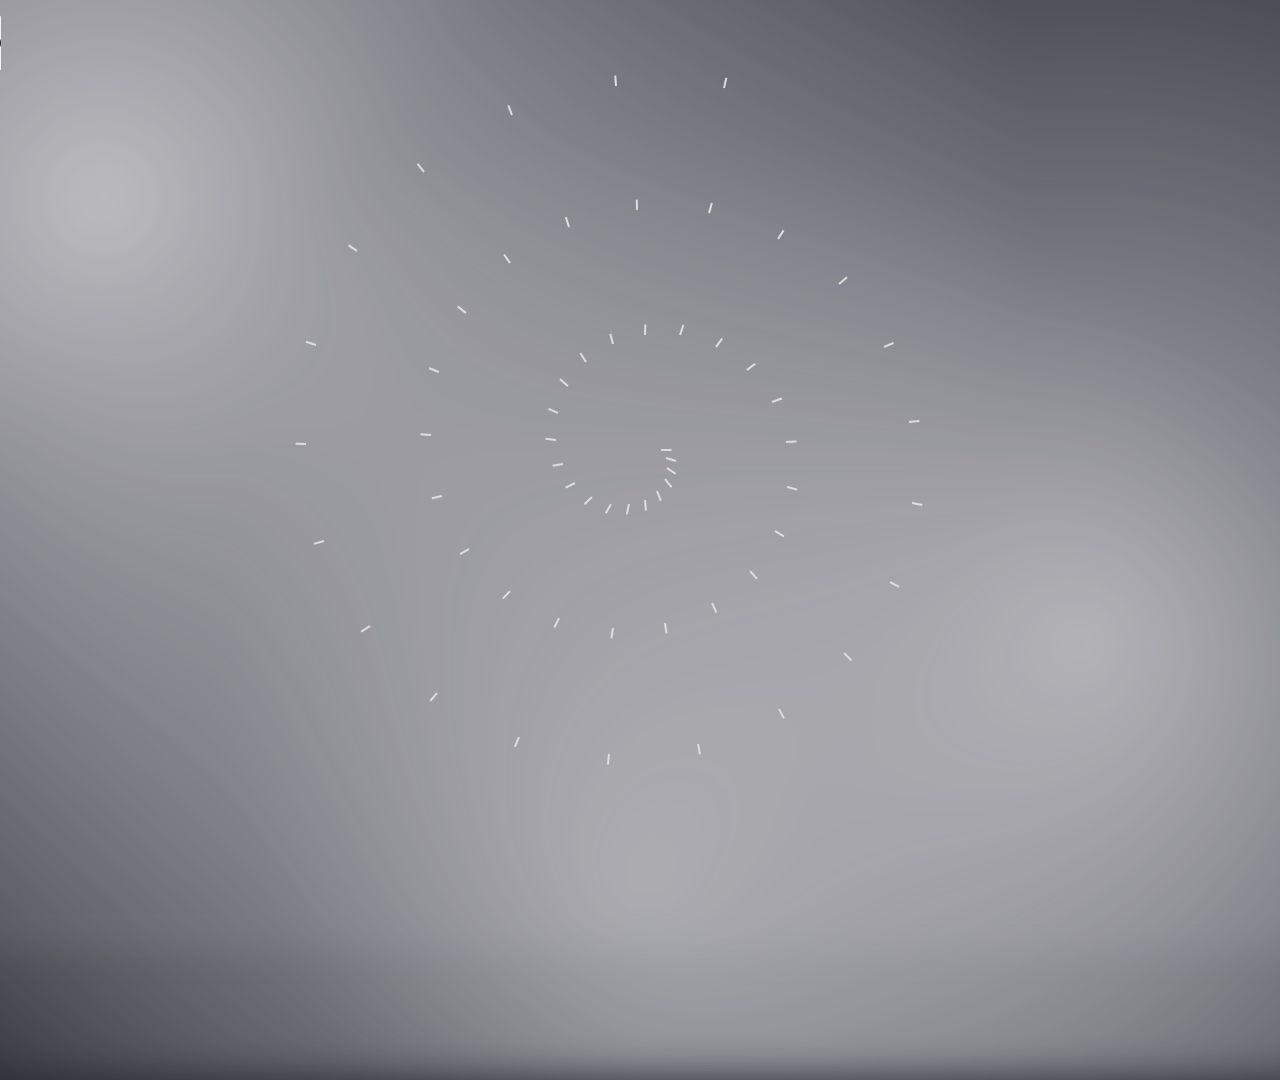
<file: index.html>
<!-- License MIT, Author Special Agent Squeaky (specialagentsqueaky.com)-->
<!doctype html>
<html lang="en">
<head>
    <meta charset="UTF-8">
    <title>Vis</title>
    <link rel="stylesheet" href="styles/style.css">
</head>
<body>
<audio class="audio" src="audio/Formation.mp3" controls type="audio/mpeg">
    Your browser does not support the audio element.
</audio>
<div class="background"></div>
<div class="smoke"></div>
<div class="track-title"></div>
<div class="visualizer-container"></div>


<script>
    (function () {
        // Spiral layout settings
        const NBR_OF_BARS = 60;
        const ANGLE_STEP_DEG = 17;     // degrees between bars — higher = tighter spiral
        const RADIUS_BASE = 20;        // px, distance of first bar from center
        const RADIUS_GROWTH = 3.5;     // px added per degree of rotation
        const BAR_WIDTH = 2;           // px
        const BAR_MAX_LENGTH = 70;     // px, full length at max amplitude

        const audio = document.querySelector("audio");
        const ctx = new AudioContext();
        const audioSource = ctx.createMediaElementSource(audio);
        const analyzer = ctx.createAnalyser();
        analyzer.fftSize = 2048;
        // ---- Shared reverb bus (add once, near your analyzer setup) ----
function createReverbImpulse(duration = 1.8, decay = 2.5) {
    const rate = ctx.sampleRate;
    const length = rate * duration;
    const impulse = ctx.createBuffer(2, length, rate);
    for (let ch = 0; ch < 2; ch++) {
        const data = impulse.getChannelData(ch);
        for (let i = 0; i < length; i++) {
            data[i] = (Math.random() * 2 - 1) * Math.pow(1 - i / length, decay);
        }
    }
    return impulse;
}
const reverb = ctx.createConvolver();
reverb.buffer = createReverbImpulse();
const reverbGain = ctx.createGain();
reverbGain.gain.value = 0.22;
reverb.connect(reverbGain);
reverbGain.connect(analyzer);
reverbGain.connect(ctx.destination);
        audioSource.connect(analyzer);
        audioSource.connect(ctx.destination);
        const frequencyData = new Uint8Array(analyzer.frequencyBinCount);

        const visualizerContainer = document.querySelector(".visualizer-container");
        const bars = [];

        for (let i = 0; i < NBR_OF_BARS; i++) {
            const angleDeg = i * ANGLE_STEP_DEG;
            const angleRad = angleDeg * Math.PI / 180;
            const radius = RADIUS_BASE + RADIUS_GROWTH * angleDeg / 10;

            const x = radius * Math.cos(angleRad);
            const y = radius * Math.sin(angleRad);

            const bar = document.createElement("div");
            bar.className = "visualizer-container__bar";
            bar.style.left = x + "px";
            bar.style.top = (y - BAR_MAX_LENGTH) + "px";
            bar.style.width = BAR_WIDTH + "px";
            bar.style.height = BAR_MAX_LENGTH + "px";
            // rotate to point outward, then scale length via renderFrame
            bar.dataset.angle = angleDeg + 90;

            visualizerContainer.appendChild(bar);
            bars.push(bar);
        }

        function renderFrame() {
            analyzer.getByteFrequencyData(frequencyData);
            for (let i = 0; i < NBR_OF_BARS; i++) {
                // spread across the lower/mid spectrum, where most visible energy lives
                const index = Math.floor((i / NBR_OF_BARS) * 300);
                const fd = frequencyData[index] || 0;
                const scale = Math.max(0.15, fd / 255); // 0.15 min so quiet bars stay visible
                const angle = bars[i].dataset.angle;
                bars[i].style.transform = `rotate(${angle}deg) scaleY(${scale})`;
            }
            window.requestAnimationFrame(renderFrame);
        }
        renderFrame();

        audio.volume = 0.10;

        audio.addEventListener("play", () => {
            if (ctx.state === "suspended") {
                ctx.resume();
            }
        });
    })();
</script>
</body>
</file>
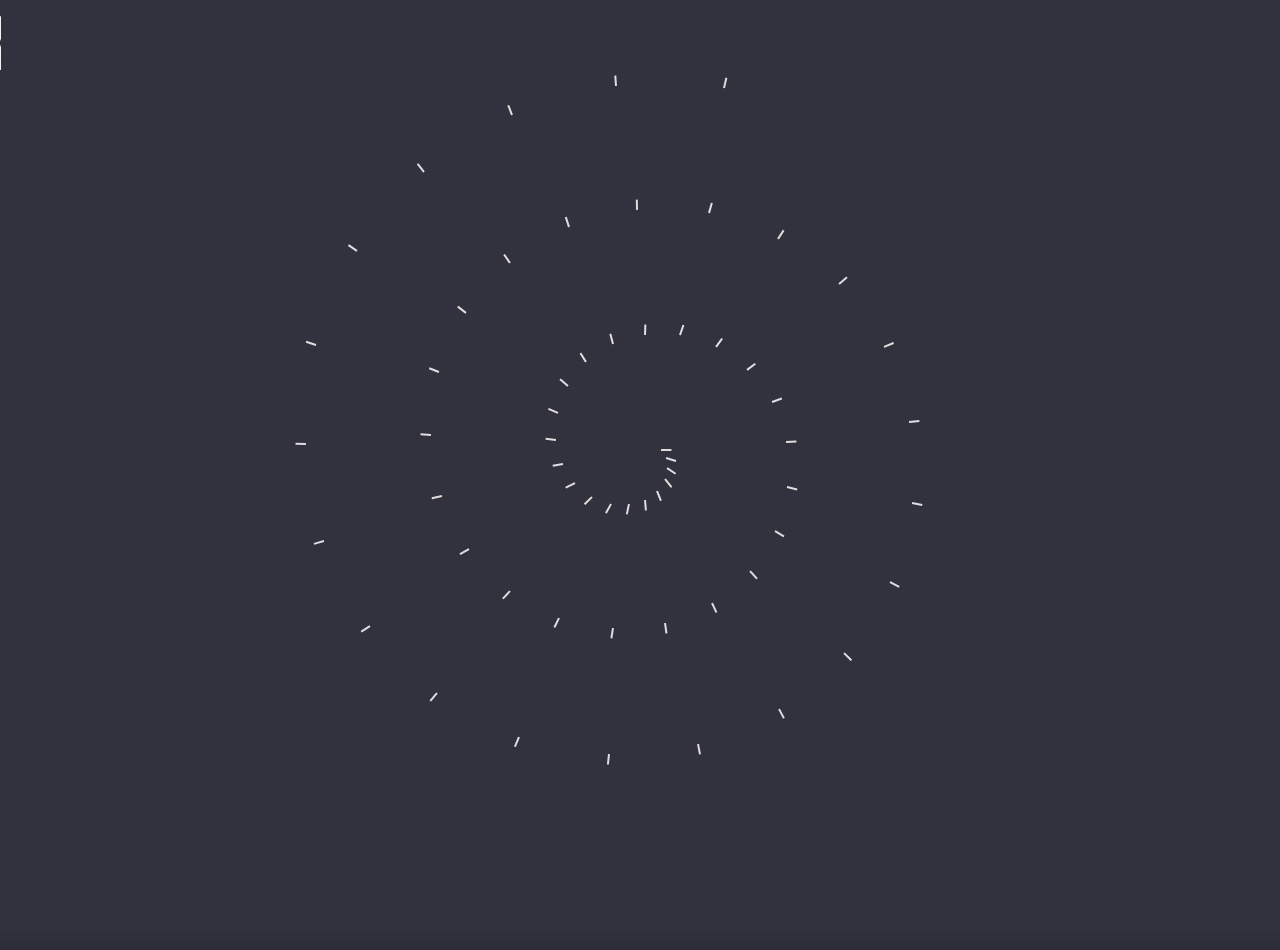
<file: audioplayer.html>
<!-- License MIT, Author Special Agent Squeaky (specialagentsqueaky.com) -->
<!doctype html>
<html lang="en">
<head>
    <meta charset="UTF-8">
    <title>Vis</title>
    <link rel="stylesheet" href="styles/style.css">
</head>
<body>
<audio class="audio" src="audio/Formation.mp3" controls type="audio/mpeg">
    Your browser does not support the audio element.
</audio>
<div class="background"></div>
<div class="track-title"></div>
<div class="visualizer-container"></div>
<script>
    (function () {
        // Spiral layout settings
        const NBR_OF_BARS = 60;
        const ANGLE_STEP_DEG = 17;     // degrees between bars — higher = tighter spiral
        const RADIUS_BASE = 20;        // px, distance of first bar from center
        const RADIUS_GROWTH = 3.5;     // px added per degree of rotation
        const BAR_WIDTH = 2;           // px
        const BAR_MAX_LENGTH = 70;     // px, full length at max amplitude

        const audio = document.querySelector("audio");
        const ctx = new AudioContext();
        const audioSource = ctx.createMediaElementSource(audio);
        const analyzer = ctx.createAnalyser();
        analyzer.fftSize = 2048;
        audioSource.connect(analyzer);
        audioSource.connect(ctx.destination);
        const frequencyData = new Uint8Array(analyzer.frequencyBinCount);

        const visualizerContainer = document.querySelector(".visualizer-container");
        const bars = [];

        for (let i = 0; i < NBR_OF_BARS; i++) {
            const angleDeg = i * ANGLE_STEP_DEG;
            const angleRad = angleDeg * Math.PI / 180;
            const radius = RADIUS_BASE + RADIUS_GROWTH * angleDeg / 10;

            const x = radius * Math.cos(angleRad);
            const y = radius * Math.sin(angleRad);

            const bar = document.createElement("div");
            bar.className = "visualizer-container__bar";
            bar.style.left = x + "px";
            bar.style.top = (y - BAR_MAX_LENGTH) + "px";
            bar.style.width = BAR_WIDTH + "px";
            bar.style.height = BAR_MAX_LENGTH + "px";
            // rotate to point outward, then scale length via renderFrame
            bar.dataset.angle = angleDeg + 90;

            visualizerContainer.appendChild(bar);
            bars.push(bar);
        }

        function renderFrame() {
            analyzer.getByteFrequencyData(frequencyData);
            for (let i = 0; i < NBR_OF_BARS; i++) {
                // spread across the lower/mid spectrum, where most visible energy lives
                const index = Math.floor((i / NBR_OF_BARS) * 300);
                const fd = frequencyData[index] || 0;
                const scale = Math.max(0.15, fd / 255); // 0.15 min so quiet bars stay visible
                const angle = bars[i].dataset.angle;
                bars[i].style.transform = `rotate(${angle}deg) scaleY(${scale})`;
            }
            window.requestAnimationFrame(renderFrame);
        }
        renderFrame();

        audio.volume = 0.10;

        audio.addEventListener("play", () => {
            if (ctx.state === "suspended") {
                ctx.resume();
            }
        });
    })();
</script>
</body>
</html>
</file>
<file: styles/style.css>
body {
    margin: 0;
    height: 100vh;
    overflow: hidden;
    background-color: #272933;
}
.background {
    position: absolute;
    z-index: 0;
    background-color: rgba(54, 55, 67, 0.761);
    top: -50px;
    right: -50px;
    bottom: -50px;
    left: -50px;
    background-position: center center;
    background-size: cover;
    filter: blur(15px);
}
.smoke {
    position: absolute;
    top: -20%;
    left: -20%;
    right: -20%;
    bottom: -20%;
    z-index: 1;
    pointer-events: none;
    opacity: 0.75;
    background:
        radial-gradient(circle at 20% 30%, rgba(255,255,255,0.9) 0%, rgba(188, 188, 188, 0) 55%),
        radial-gradient(circle at 75% 65%, rgba(255,255,255,0.8) 0%, rgba(188, 188, 188, 0) 55%),
        radial-gradient(circle at 50% 85%, rgba(255,255,255,0.7) 0%, rgba(188, 188, 188, 0) 55%);
    filter: blur(20px);
    animation: smokeDrift 40s ease-in-out infinite alternate;
    will-change: transform;
}
@keyframes smokeDrift {
    0%   { transform: translate(0, 0) scale(1) rotate(0deg); }
    50%  { transform: translate(6%, -4%) scale(1.15) rotate(8deg); }
    100% { transform: translate(-5%, 5%) scale(0.95) rotate(-6deg); }
}
.track-title {
    position: absolute;
    z-index: 2;
    top: 10vh;
    right: 0;
    left: 0;
    color: white;
    font-family: "Calibri", "Segoe UI", Arial, sans-serif;
    font-size: 6vw;
    text-align: center;
}
.visualizer-container {
    position: absolute;
    z-index: 2;
    top: 50vh;
    left: 50vw;
    width: 0;
    height: 0;

    animation: spiral 60s ease-in-out infinite alternate;
}

@keyframes spiral {
    0%   { transform: translate(0, 0) scale(1) rotate(0deg); }
    50%  { transform: translate(6%, -4%) scale(1.15) rotate(8deg); }
    100% { transform: translate(-5%, 5%) scale(0.95) rotate(-6deg); }
}

.visualizer-container__bar {
    position: absolute;
    background: rgb(223, 221, 221);
    border-radius: 2px;
    transform-origin: 50% 100%;
    transition: transform 0.15s linear;
}
audio {
    position: relative;
    z-index: 3;
    background-color: rgba(255, 255, 255, 0);
    top: 1em;
}
</file>
